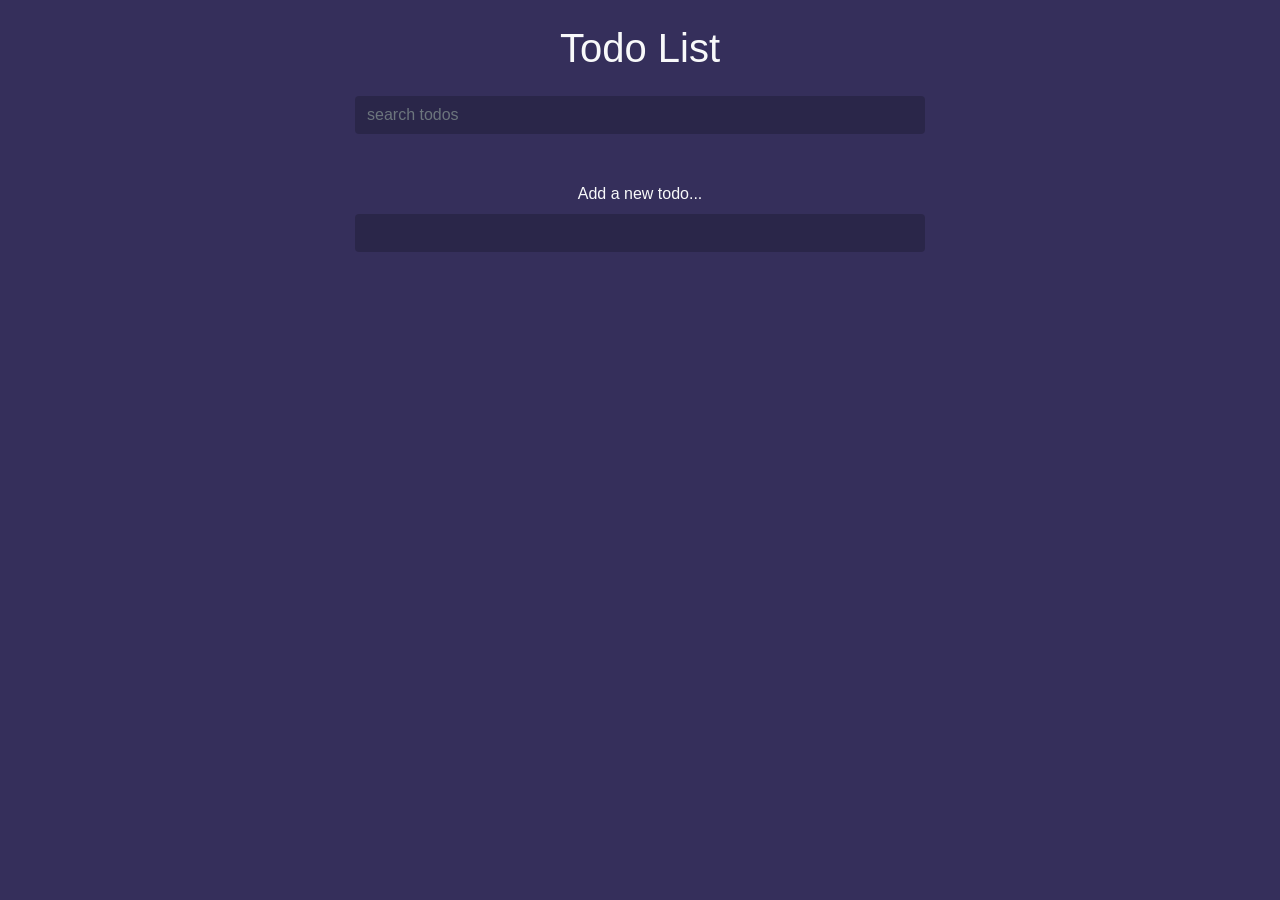
<file: index.html>
<html lang="en">

<head>
    <meta charset="UTF-8">
    <meta name="viewport" content="width=device-width, initial-scale=1.0">
    <meta http-equiv="X-UA-Compatible" content="ie=edge">
    <link rel="stylesheet" href="https://stackpath.bootstrapcdn.com/bootstrap/4.3.1/css/bootstrap.min.css"
        integrity="sha384-ggOyR0iXCbMQv3Xipma34MD+dH/1fQ784/j6cY/iJTQUOhcWr7x9JvoRxT2MZw1T" crossorigin="anonymous">
    <link rel="stylesheet" href="https://use.fontawesome.com/releases/v5.7.2/css/all.css"
        integrity="sha384-fnmOCqbTlWIlj8LyTjo7mOUStjsKC4pOpQbqyi7RrhN7udi9RwhKkMHpvLbHG9Sr" crossorigin="anonymous">
    <link rel="stylesheet" href="styles.css">
    <title>Todo List</title>
</head>

<body>

    <div class="container">

        <header class="text-center text-light my-4">
            <h1 class="mb-4">Todo List</h1>
            <form class="search">
                <input class="form-control m-auto" type="text" name="search" placeholder="search todos" />
            </form>
        </header>

        <ul class="list-group todos mx-auto text-light">
            
        </ul>

        <form class="add text-center my-4">
            <label class="text-light">Add a new todo...</label>
            <input class="form-control m-auto" type="text" name="add" />
        </form>

    </div>


    <script src="todos.js"></script>
</body>

</html>
</file>
<file: styles.css>
body {
    background: #352f5b;
}

.container {
    max-width: 600px;
}

input[type=text],
input[type=text]:focus {
    color: #fff;
    border: none;
    background: rgba(0, 0, 0, 0.2);
    max-width: 600px;
}

.icons {
    margin-left: auto;
}

.todos li {
    background: #423a6f;
}

.delete {
    cursor: pointer;
}

.edit {
    cursor: pointer;
    margin-right: 5px;
}

.displayNone {
    display: none !important;
}
</file>
